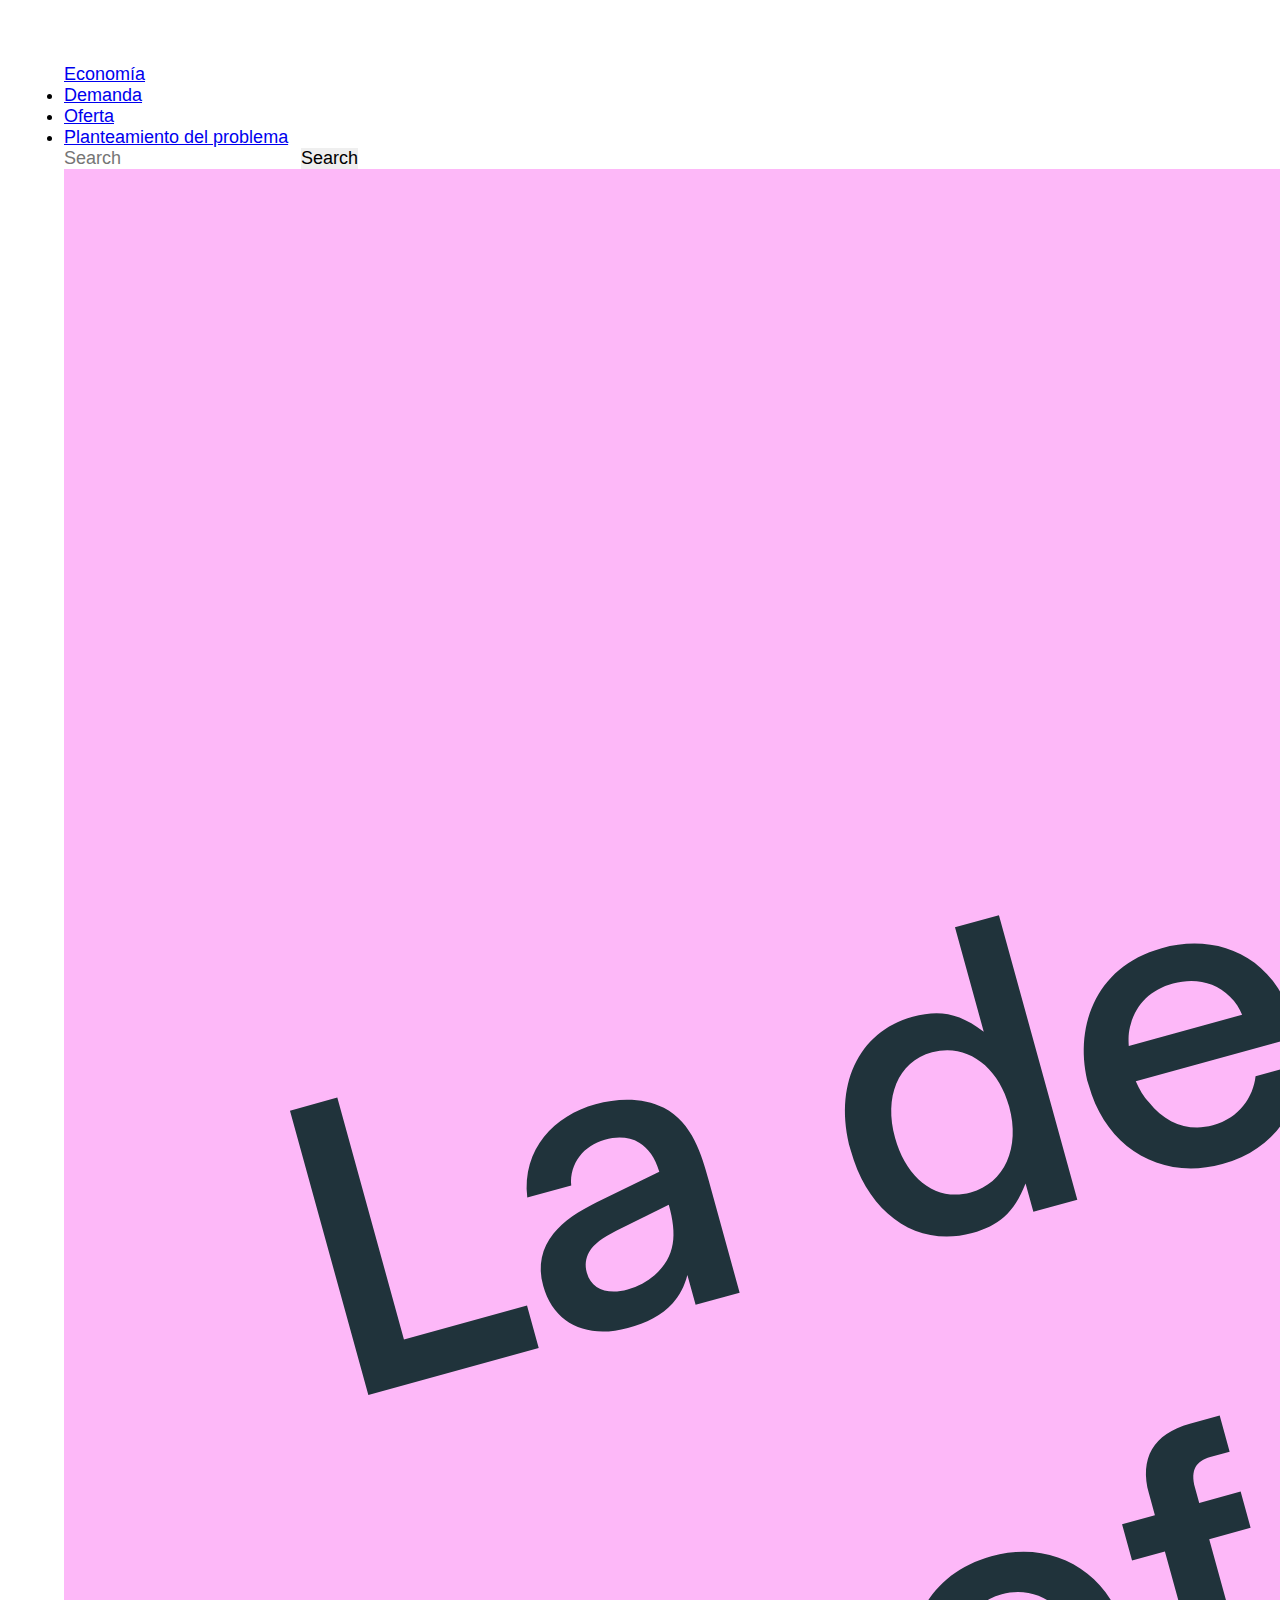
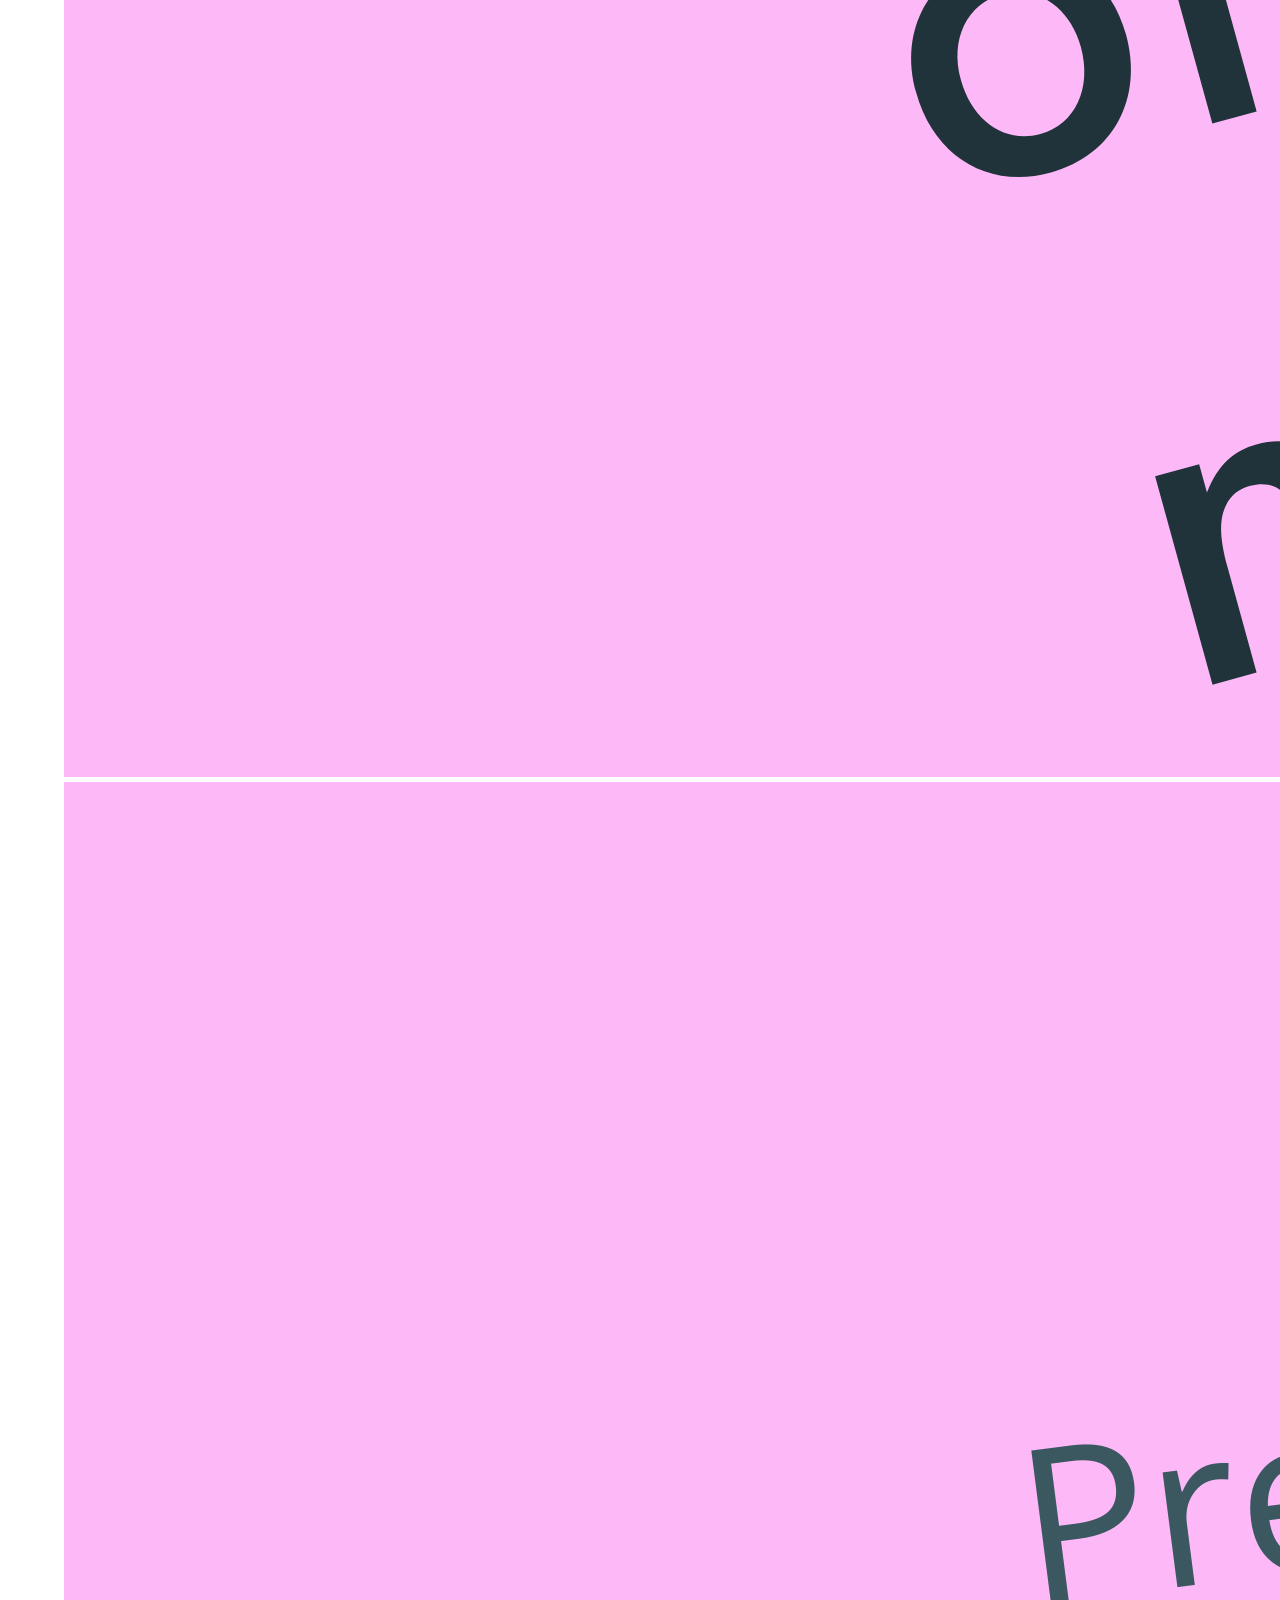
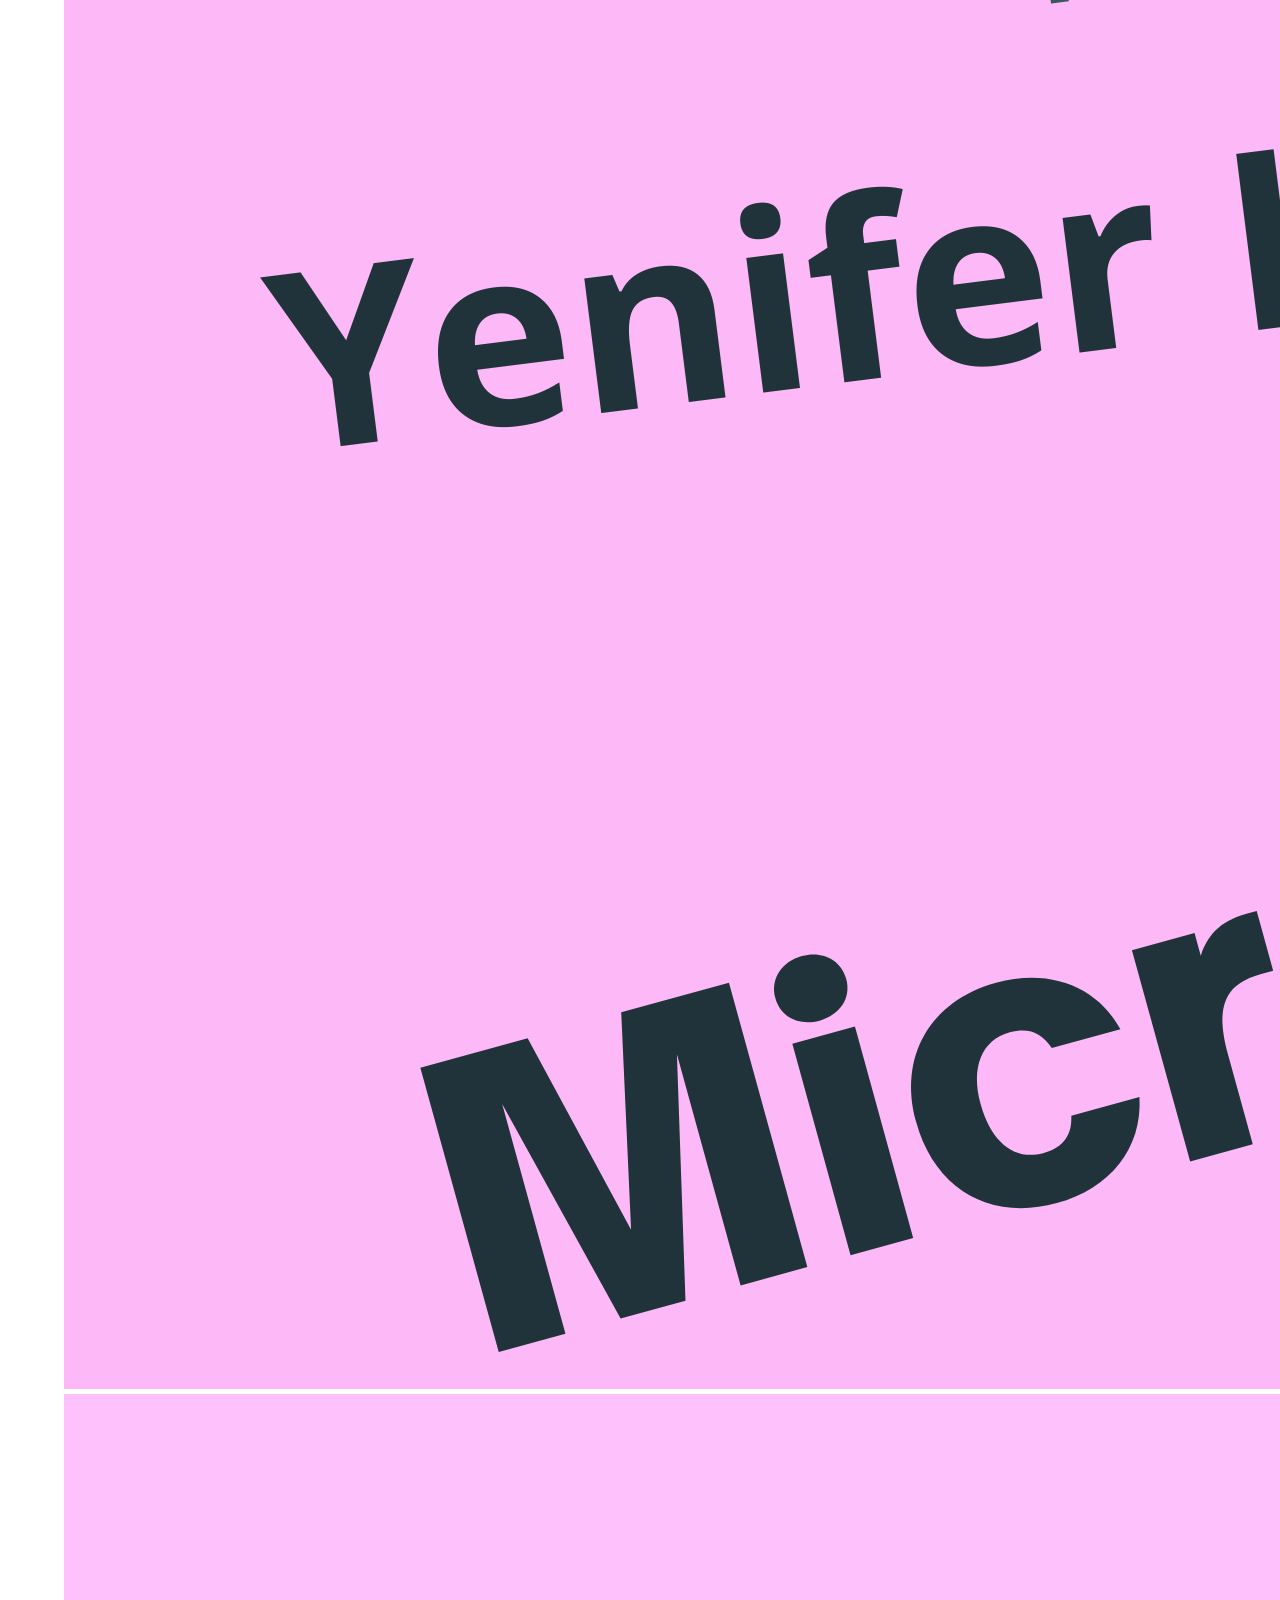
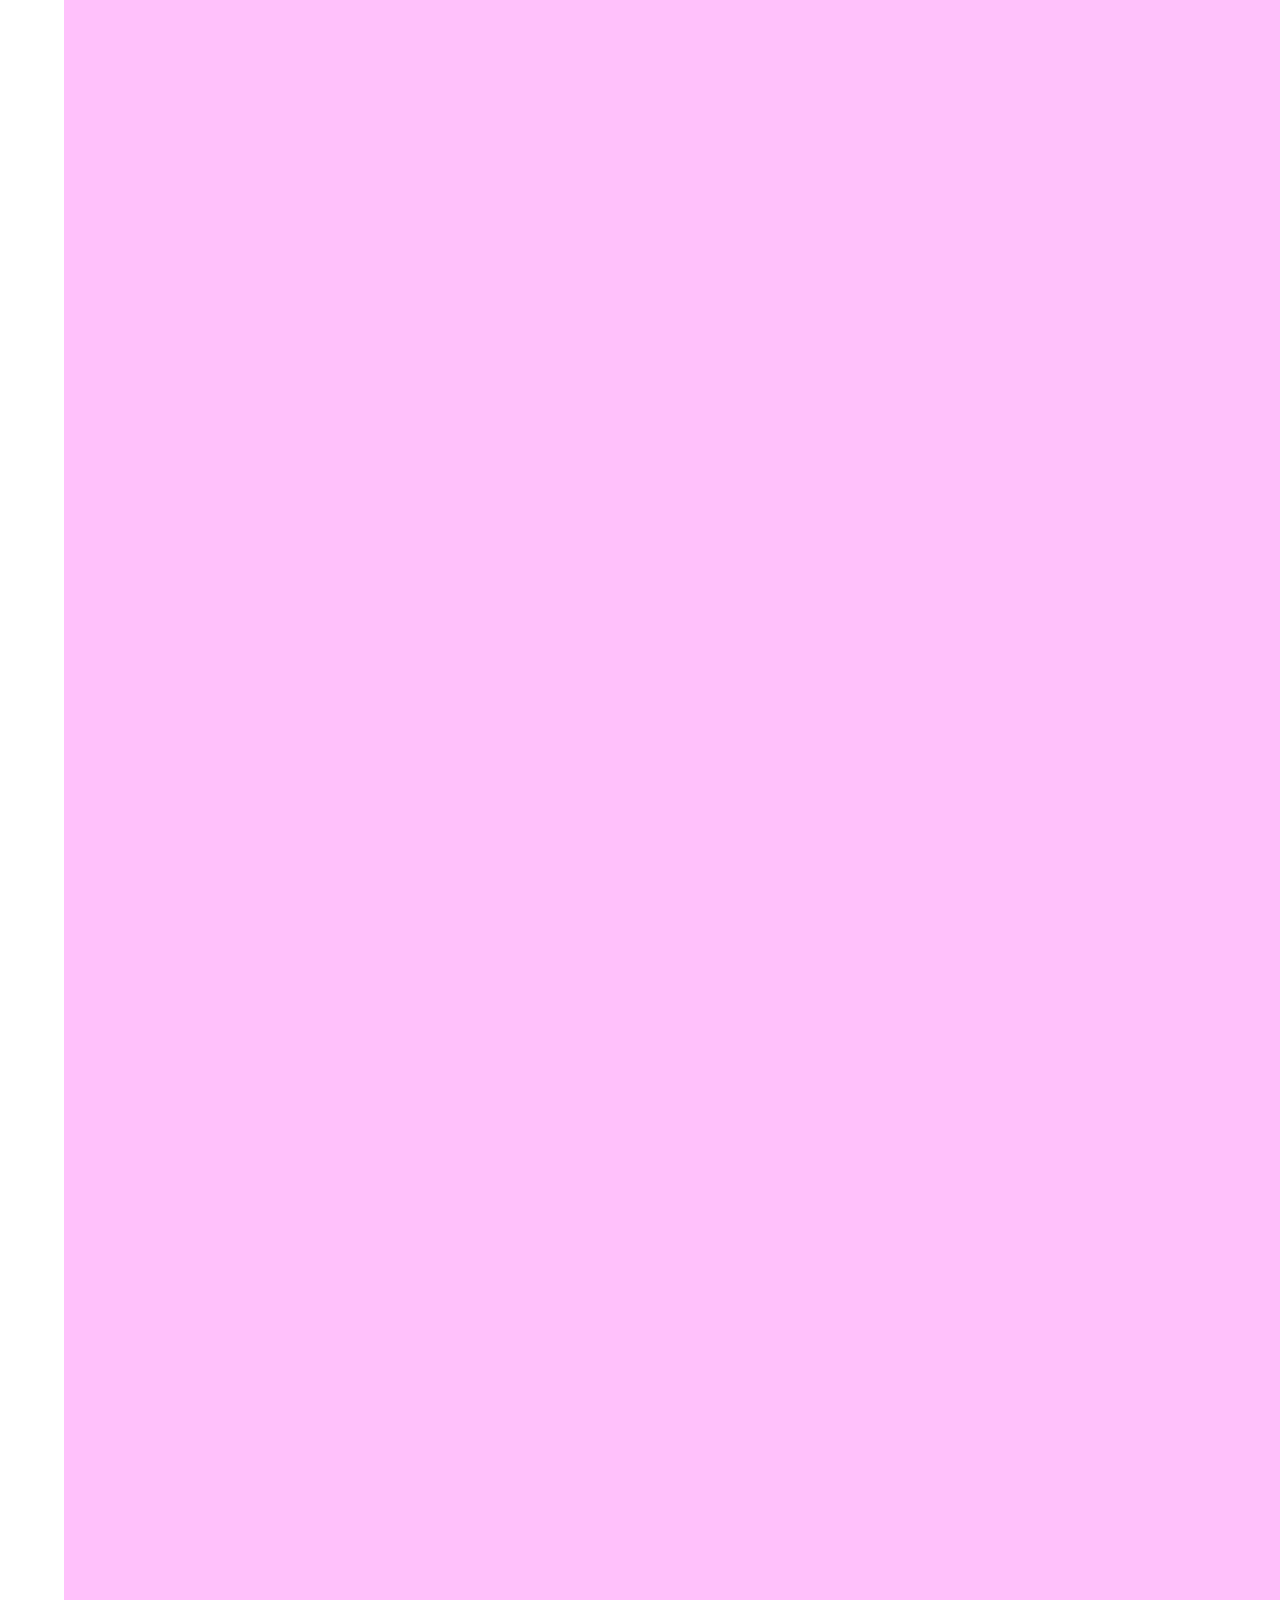
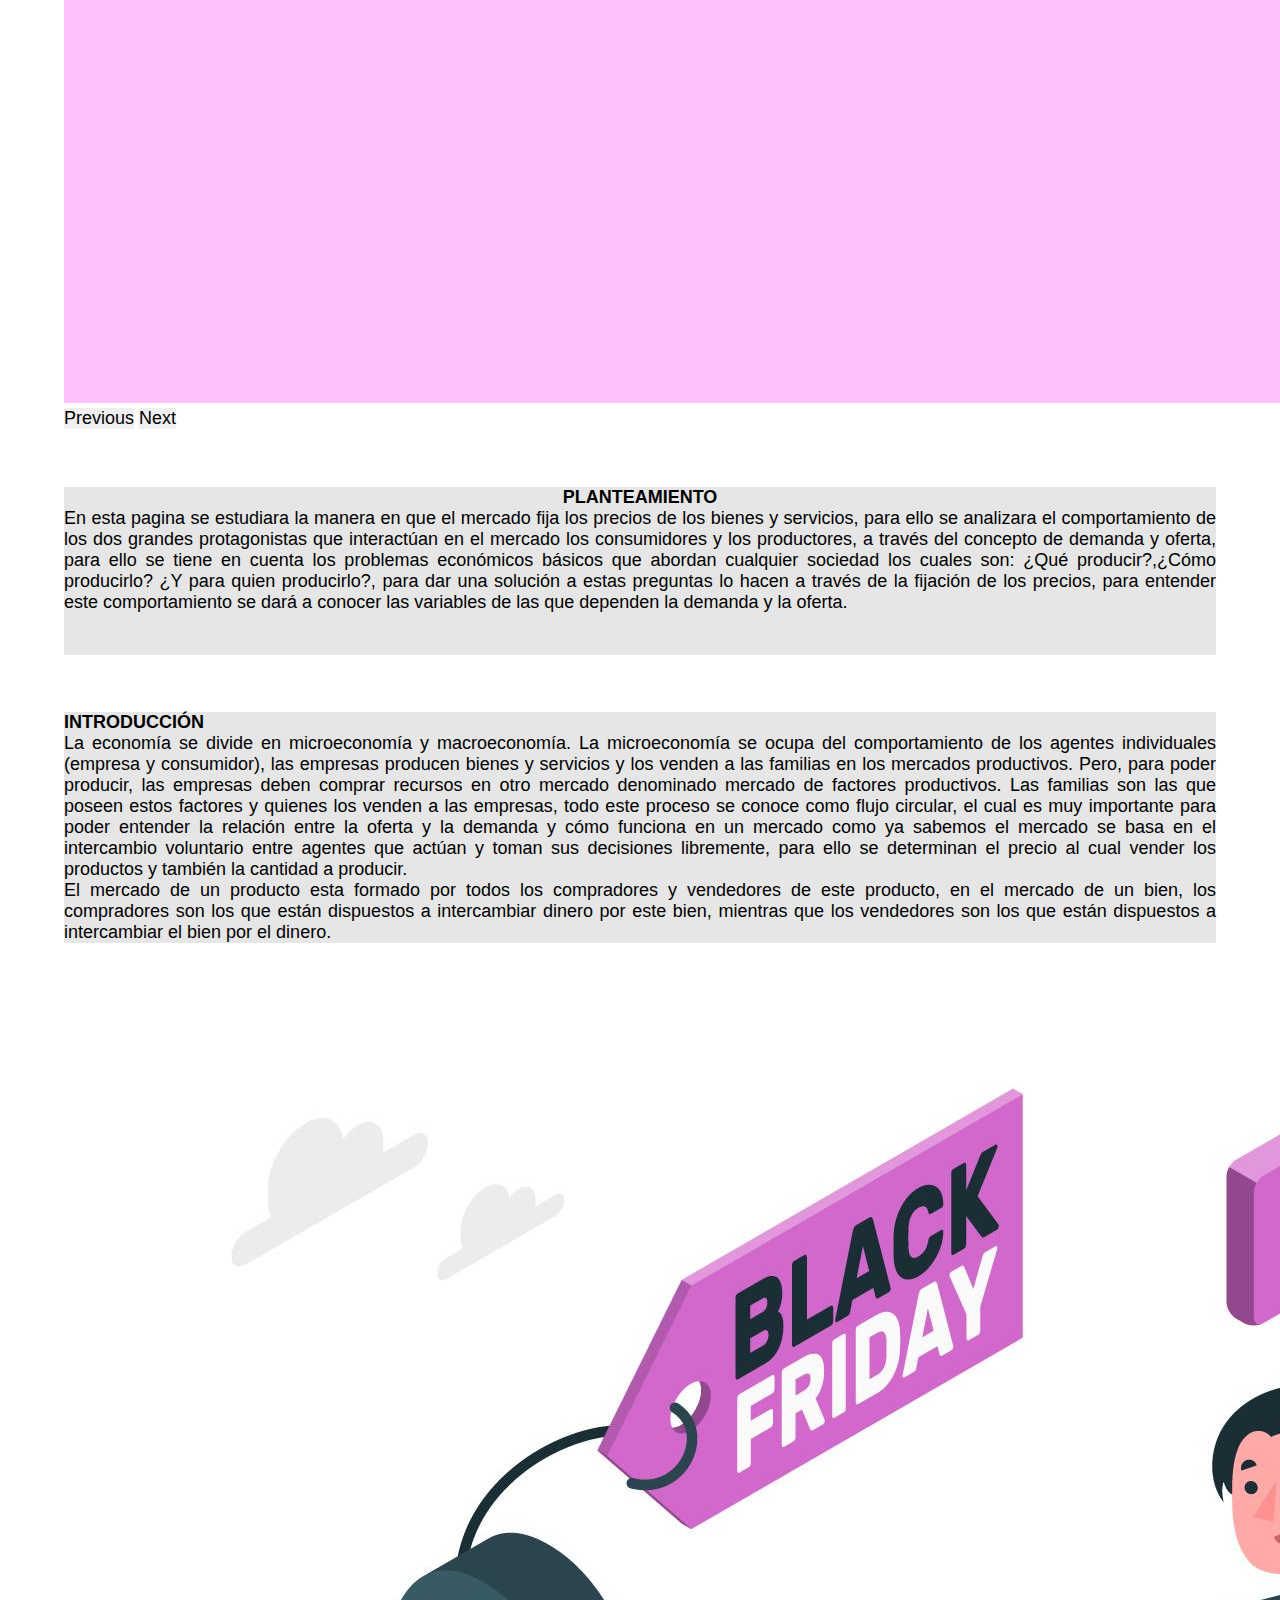
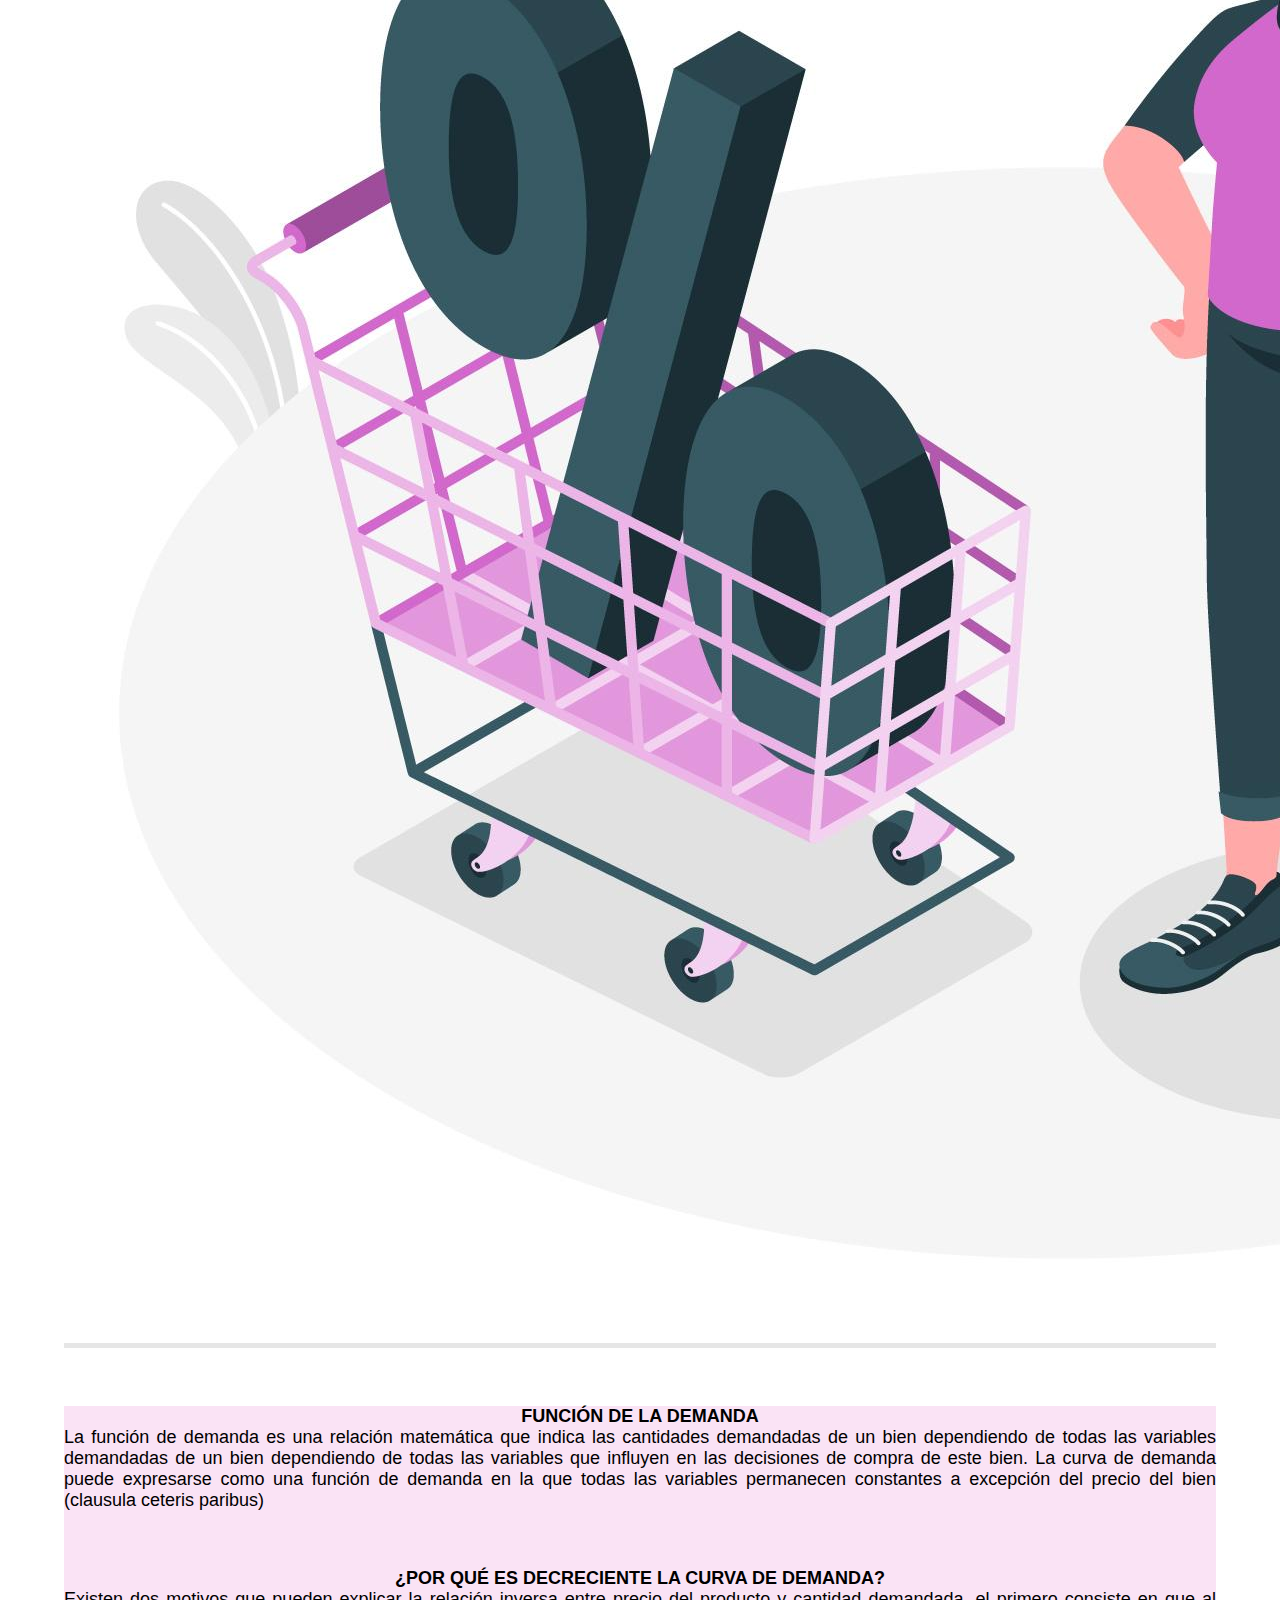
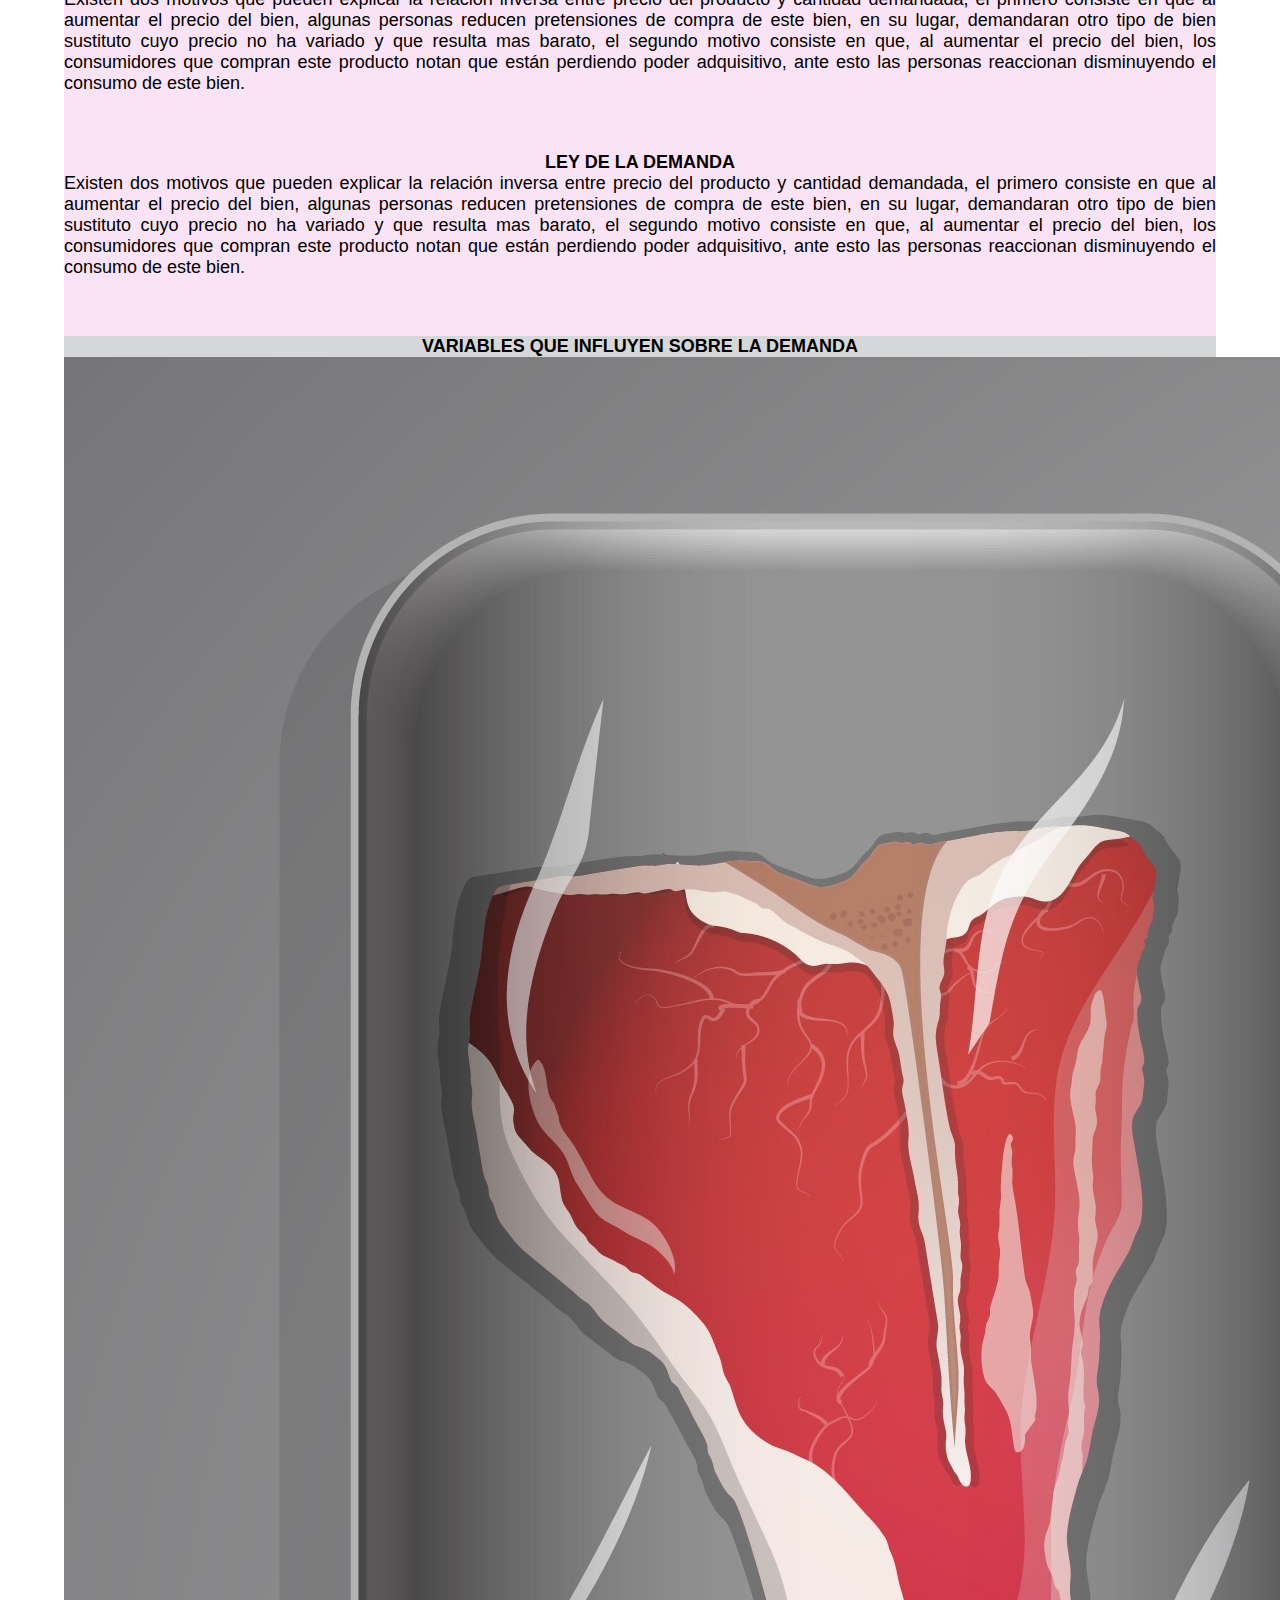
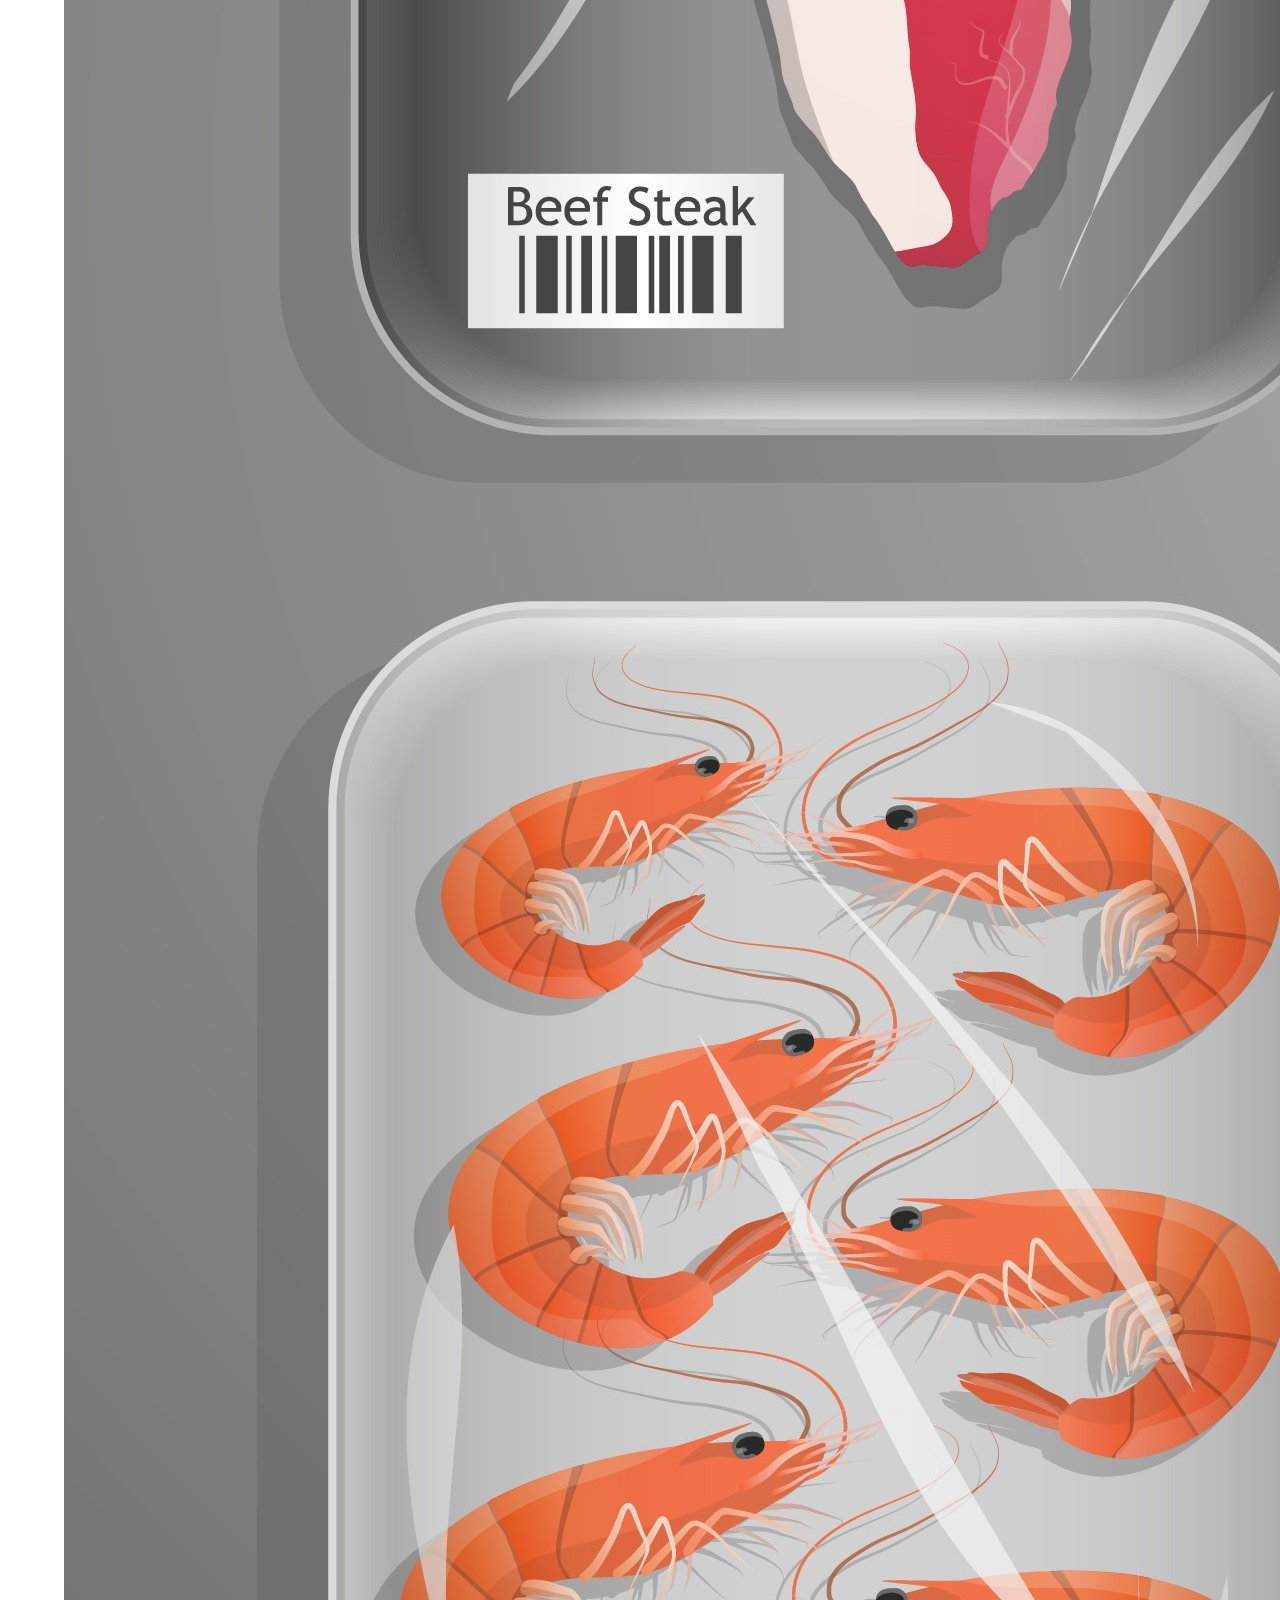
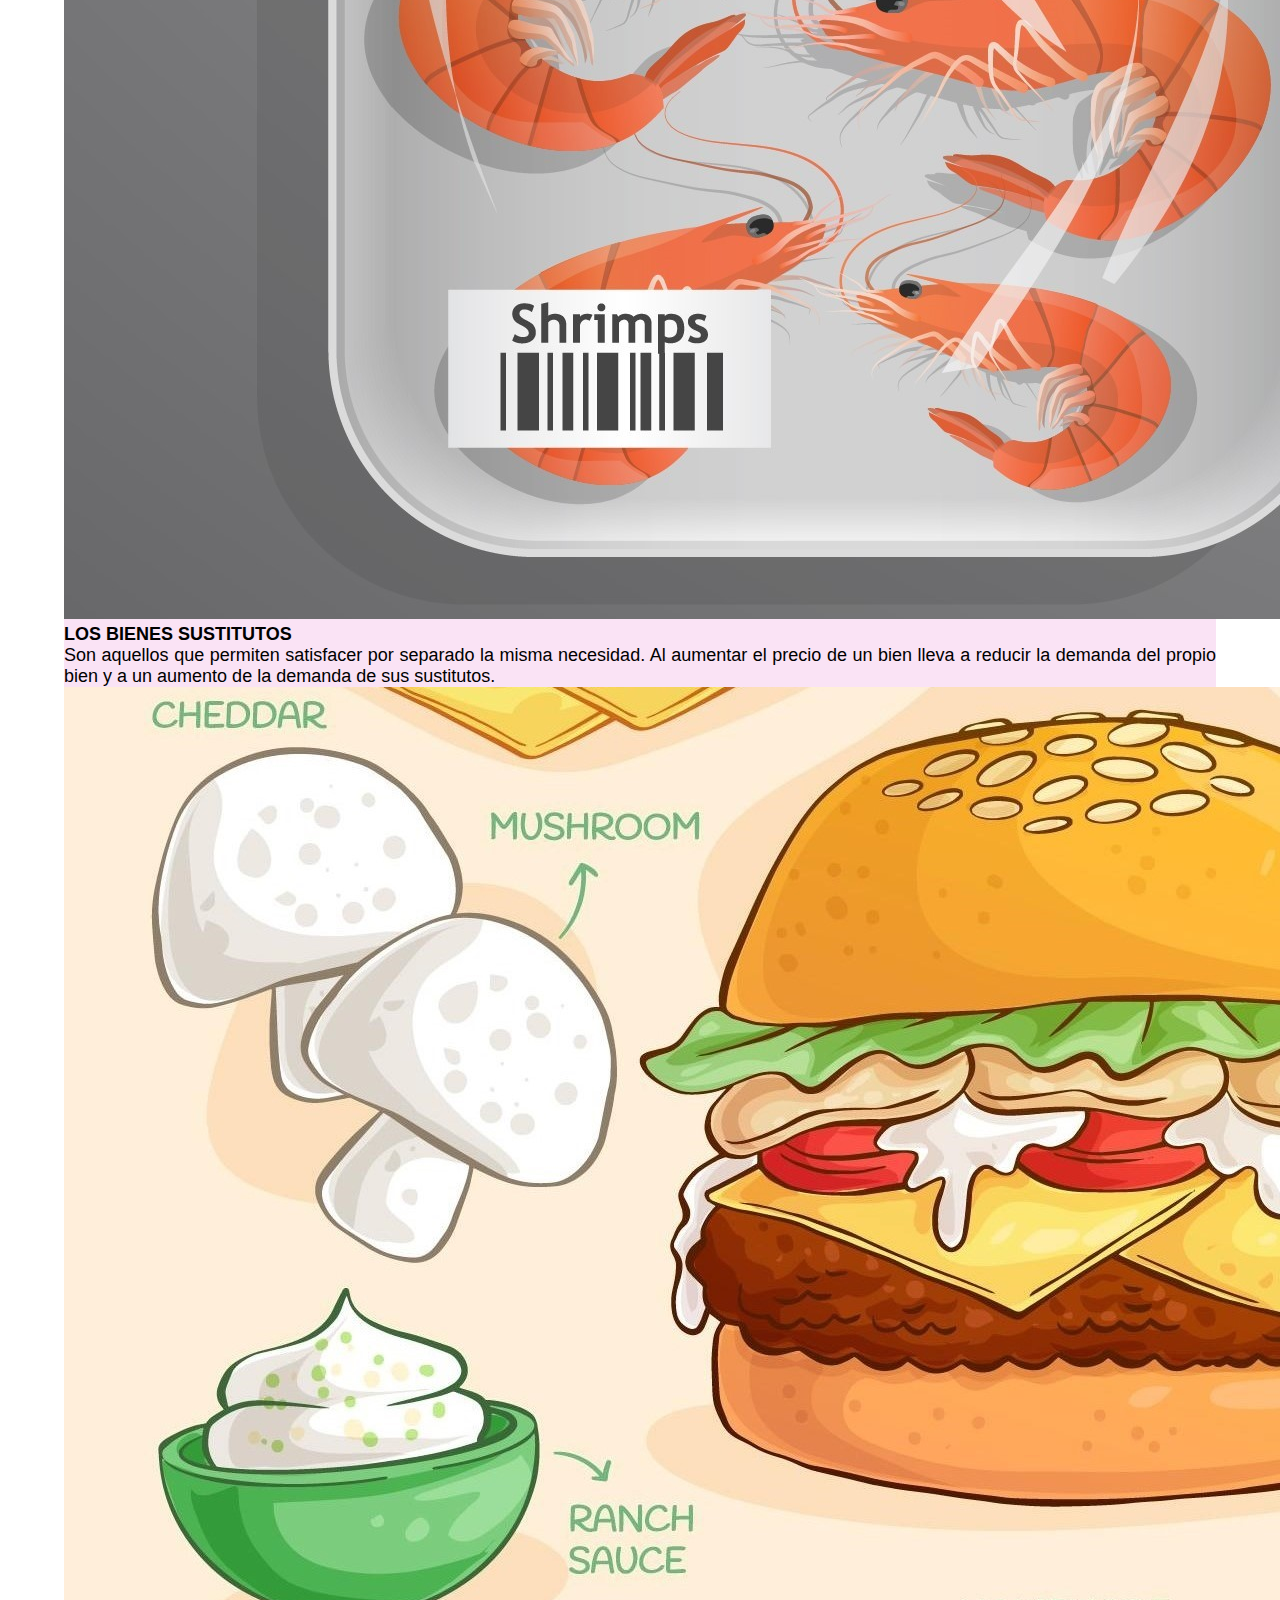
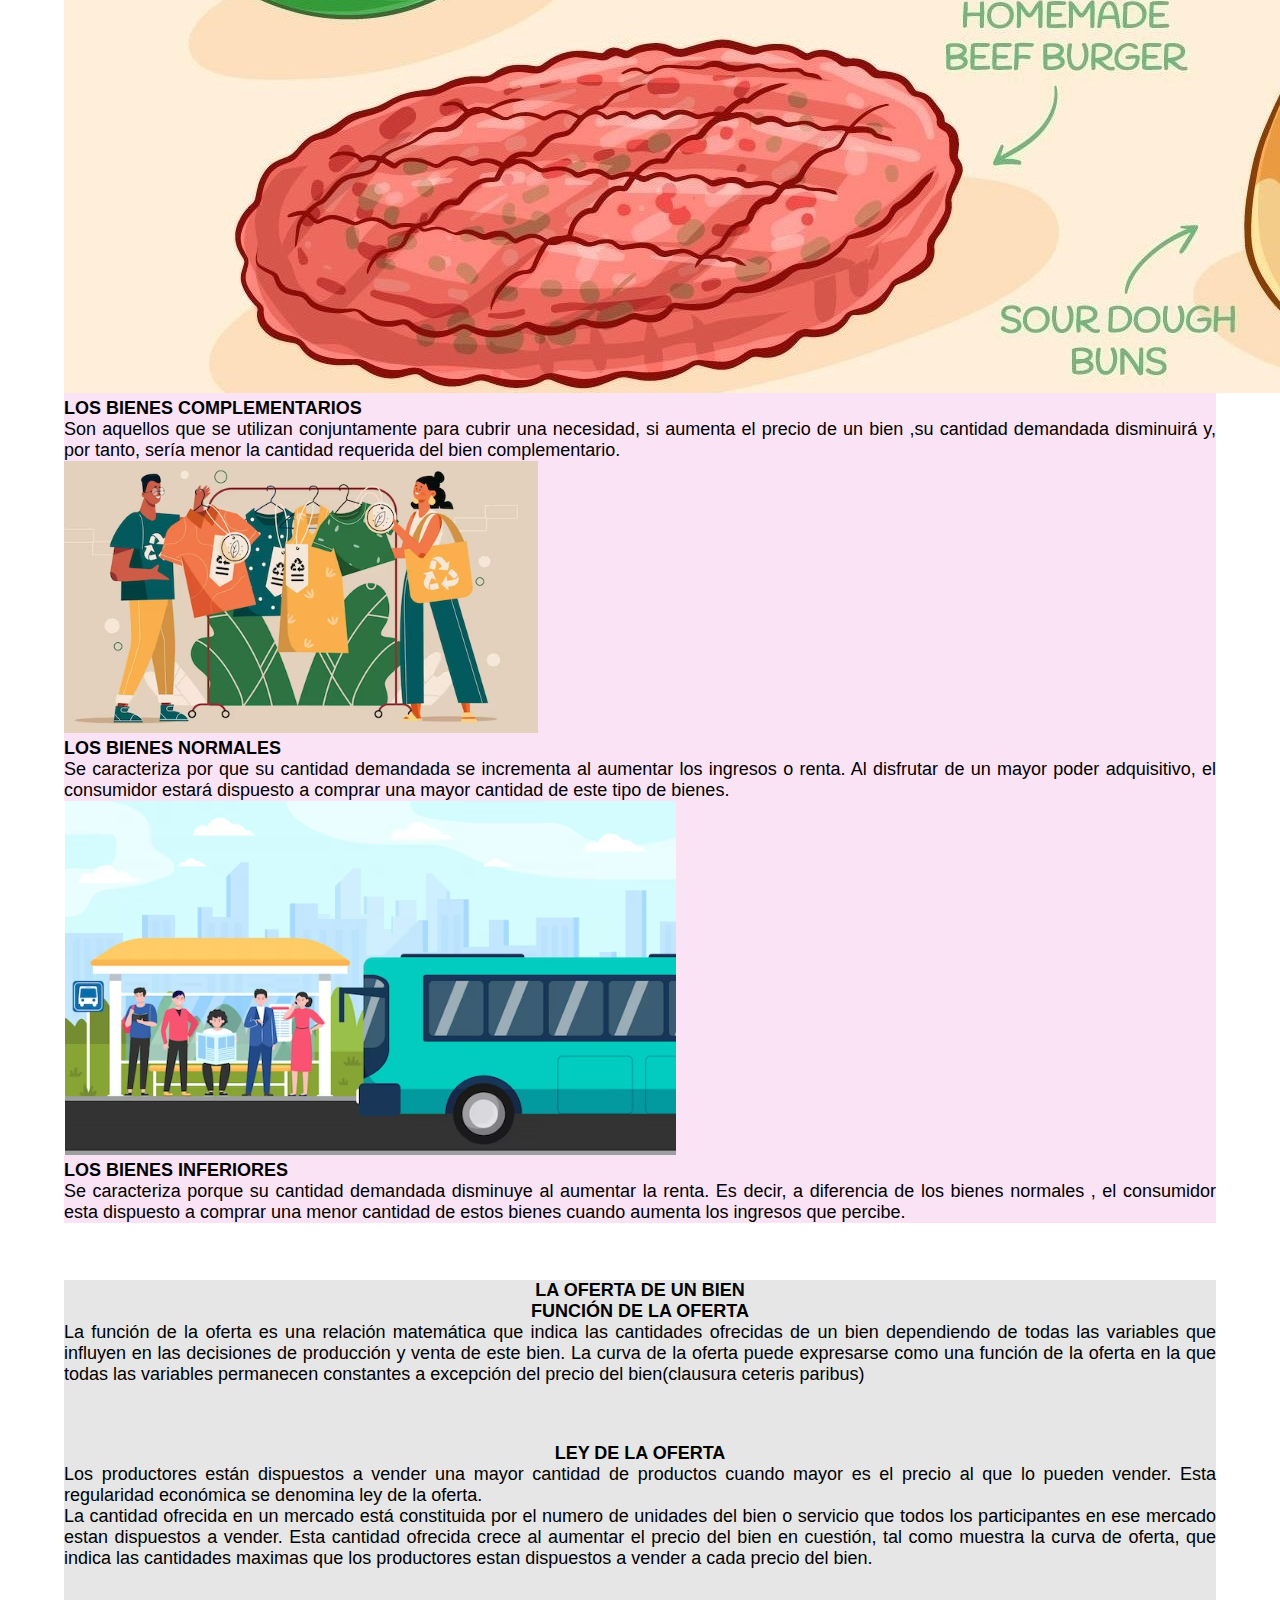
<file: index.html>
<!DOCTYPE html>
<html lang="es">
<head>
  <meta charset="UTF-8">
  <meta http-equiv="X-UA-Compatible" content="IE=edge">
  <meta name="viewport" content="width=device-width, initial-scale=1.0">
  <link rel="stylesheet" href="./styles/styles.css">
  <link href="https://cdn.jsdelivr.net/npm/bootstrap@5.3.0-alpha1/dist/css/bootstrap.min.css" rel="stylesheet" integrity="sha384-GLhlTQ8iRABdZLl6O3oVMWSktQOp6b7In1Zl3/Jr59b6EGGoI1aFkw7cmDA6j6gD" crossorigin="anonymous">

  <title>Economia</title>
</head>
<body>
  <header class="header">
    <!--barra de navegacion-->
    <nav class="navbar navbar-expand-lg bg-body-tertiary fixed-top">
      <div class="container-fluid">
        <a class="navbar-brand" href="#">Economía</a>
        <button class="navbar-toggler" type="button" data-bs-toggle="collapse" data-bs-target="#navbarSupportedContent" aria-controls="navbarSupportedContent" aria-expanded="false" aria-label="Toggle navigation">
          <span class="navbar-toggler-icon"></span>
        </button>
        <div class="collapse navbar-collapse" id="navbarSupportedContent">
          <ul class="navbar-nav me-auto mb-2 mb-lg-0">
            <li class="nav-item">
              <a class="nav-link active" aria-current="page" href="#demanda">Demanda</a>
            </li>
            <li class="nav-item">
              <a class="nav-link" href="#oferta">Oferta</a>
            </li>
            <li class="nav-item">
              <a class="nav-link " href="#planteamiento">Planteamiento del problema</a>
            </li>
          </ul>
          <form class="d-flex" role="search">
            <input class="form-control me-2" type="search" placeholder="Search" aria-label="Search">
            <button class="btn btn-outline-success" type="submit">Search</button>
          </form>
        </div>
      </div>
    </nav>
  <!--carrusel-->
  <div id="carouselExampleAutoplaying" class="carousel slide" data-bs-ride="carousel">
    <div class="carousel-inner p-3 h-50 ">
      <div class="carousel-item active ">
        <img src="./assets/img/portada4.png" class="d-block w-100" alt="presentacion">
      </div>
      <div class="carousel-item">
        <img src="./assets/img/portada5.png" class="d-block w-100" alt="titulo">
      </div>
      <div class="carousel-item">
        <img src="./assets/img/portada6.png" class="d-block w-100" alt="portada">
      </div>
    </div>
    <button class="carousel-control-prev" type="button" data-bs-target="#carouselExampleAutoplaying" data-bs-slide="prev">
      <span class="carousel-control-prev-icon" aria-hidden="true"></span>
      <span class="visually-hidden">Previous</span>
    </button>
    <button class="carousel-control-next" type="button" data-bs-target="#carouselExampleAutoplaying" data-bs-slide="next">
      <span class="carousel-control-next-icon" aria-hidden="true"></span>
      <span class="visually-hidden">Next</span>
    </button>
  </div>

  <!--parte principal pagina HERO-->
  <div class="container  primera ">
    <h2 class="p-4">PLANTEAMIENTO</h2>
    <p>En esta pagina se estudiara la manera en que el mercado fija los precios de los bienes y servicios, para ello se analizara el comportamiento de los dos grandes protagonistas que interactúan en el mercado los consumidores y los productores, a través del concepto de demanda y oferta, para ello se tiene en cuenta los problemas económicos básicos que abordan cualquier sociedad los cuales son: ¿Qué producir?,¿Cómo producirlo? ¿Y para quien producirlo?, para dar una solución a estas preguntas lo hacen a través de la fijación de los precios, para entender este comportamiento se dará a conocer las variables de las que dependen la demanda y la oferta.</p> <br><br>
  </div>

  <div class="container text-center ">
      <!--introduccion-->
    <div class="row row-cols-2 primera ">
      <div class="col">
        <h2 class="p-5">INTRODUCCIÓN</h2>
        <p class="text">La economía se divide en microeconomía y macroeconomía. La microeconomía se ocupa del comportamiento de los agentes individuales (empresa y consumidor), las empresas producen bienes y servicios y los venden a las familias en los mercados productivos. Pero, para poder producir, las empresas deben comprar recursos en otro mercado denominado mercado de factores productivos. Las familias son las que poseen estos factores y quienes los venden a las empresas, todo este proceso se conoce como flujo circular, el cual es muy importante para poder entender la relación entre la oferta y la demanda y cómo funciona en un mercado como ya sabemos el mercado se basa en el intercambio voluntario entre agentes que actúan y toman sus decisiones libremente, para ello se determinan el precio al cual vender los productos y también la cantidad a producir.</p>
        <p class="text">El mercado de un producto esta formado por todos los compradores y vendedores de este producto, en el mercado de un bien, los compradores son los que están dispuestos a intercambiar dinero por este bien, mientras que los vendedores son los que están dispuestos a intercambiar el bien por el dinero.</p>
      </div>
      <div class="col align-content-cente">
        <img class="w-100  p-5 rounded " src="./assets/img/img1.jpg" alt="">
      </div>
    </div>
  </div>
  <!--funcion-->
  <div id="demanda" class="container segunda p-3">
    <div class="container  ">
      <h2>FUNCIÓN DE LA DEMANDA</h2>
      <p class="text">La función de demanda es una relación matemática que indica las cantidades demandadas de un bien dependiendo de todas las variables demandadas de un bien dependiendo de todas las variables que influyen en las decisiones de compra de este bien. La curva de demanda puede expresarse como una función de demanda en la que todas las variables permanecen constantes a excepción del precio del bien (clausula ceteris paribus)</p>
    </div>
    <div class="container">
      <h2>¿POR QUÉ ES DECRECIENTE LA CURVA DE DEMANDA?</h2>
      <p class="text">Existen dos motivos que pueden explicar la relación inversa entre precio del producto y cantidad demandada, el primero consiste en que al aumentar el precio del bien, algunas personas reducen pretensiones de compra de este bien, en su lugar, demandaran otro tipo de bien sustituto cuyo precio no ha variado y que resulta mas barato, el segundo motivo consiste en que, al aumentar el precio del bien, los consumidores que compran este producto notan que están perdiendo poder adquisitivo, ante esto las personas reaccionan disminuyendo el consumo de este bien.</p>
    </div>
    <div class="container">
      <h2>LEY DE LA DEMANDA</h2>
      <p>Existen dos motivos que pueden explicar la relación inversa entre precio del producto y cantidad demandada, el primero consiste en que al aumentar el precio del bien, algunas personas reducen pretensiones de compra de este bien, en su lugar, demandaran otro tipo de bien sustituto cuyo precio no ha variado y que resulta mas barato, el segundo motivo consiste en que, al aumentar el precio del bien, los consumidores que compran este producto notan que están perdiendo poder adquisitivo, ante esto las personas reaccionan disminuyendo el consumo de este bien.</p>
    </div>
<!--card variables que influyen-->
    <div class="container tercera">
      <h2 class="p-3">VARIABLES QUE INFLUYEN SOBRE LA DEMANDA</h2>
    </div>
      <div class="row row-cols-1 row-cols-md-2 g-4">
        <div class="col">
          <div class="card">
            <img src="./assets/img/carne.jpg"  class="text-center" alt="...">
            <div class="card-body">
              <h5 class="card-title text-center">LOS BIENES SUSTITUTOS</h5>
              <p class="card-text text">Son aquellos que permiten satisfacer por separado la misma necesidad. Al aumentar el precio de un bien lleva a reducir la demanda del propio bien y a un aumento de la demanda de sus sustitutos.</p>
            </div>
          </div>
        </div>
        <div class="col">
          <div class="card">
            <img src="./assets/img/complementario.jpg"  class="text-center" alt="...">
            <div class="card-body">
              <h5 class="card-title text-center">LOS BIENES COMPLEMENTARIOS</h5>
              <p class="card-text text">Son aquellos que se utilizan conjuntamente para cubrir una  necesidad, si aumenta el precio de un bien ,su cantidad demandada disminuirá y, por tanto, sería menor la cantidad requerida del bien complementario.</p>
            </div>
          </div>
        </div>
        <div class="col">
          <div class="card">
            <img src="./assets/img/ropa.png"  class="text-center" alt="...">
            <div class="card-body">
              <h5 class="card-title text-center">LOS BIENES NORMALES</h5>
              <p class="card-text text">Se caracteriza por que su cantidad demandada se incrementa al aumentar los ingresos o renta. Al disfrutar de un mayor poder adquisitivo, el consumidor estará dispuesto a comprar una mayor cantidad de este tipo de bienes.</p>
            </div>
          </div>
        </div>
        <div class="col">
          <div class="card"> 
            <img src="./assets/img/bus.png"  class="text-center" alt="...">
            <div class="card-body">
              <h5 class="card-title text-center">LOS BIENES INFERIORES</h5>
              <p class="card-text text" >Se caracteriza porque su cantidad demandada disminuye al aumentar la renta. Es decir, a diferencia de los bienes normales , el consumidor esta dispuesto a comprar una menor cantidad de estos bienes cuando aumenta los ingresos que percibe.</p>
            </div>
          </div>
        </div>
      </div>
  </div>
  <!--oferta-->
<div id="oferta" class="container  primera">
<div class="container">
  <h2 class="p-4">LA OFERTA DE UN BIEN </h2>
  <h2>FUNCIÓN DE LA OFERTA</h2>
  <p>La función de la oferta es una relación matemática que indica las cantidades ofrecidas de un bien dependiendo de todas las variables que influyen en las decisiones de producción y venta de este bien. La curva de la oferta puede expresarse como una función de la oferta en la que todas las variables permanecen constantes a excepción del precio del bien(clausura ceteris paribus)</p>
</div>
<div class="container"> 
  <h2>LEY DE LA OFERTA</h2>
  <p>Los productores están dispuestos a vender una mayor cantidad de productos cuando mayor es el precio al que lo pueden vender. Esta regularidad económica se denomina ley de la oferta.</p>
<p>La cantidad ofrecida en un mercado está constituida por el numero de unidades del bien o servicio que todos los participantes en ese mercado estan dispuestos a vender. Esta cantidad ofrecida crece al aumentar el precio del bien en cuestión, tal como muestra la curva de oferta, que indica las cantidades maximas que los productores estan dispuestos a vender a cada precio del bien.</p>
</div>
<!--card variables que influyen-->
<div class="container segunda">
  <h2>VARIABLES QUE INFLUYEN SOBRE LA OFERTA</h2>
</div>
  <div class="row row-cols-1 row-cols-md-2 g-4">
    <div class="col">
      <div class="card">
        <img src="./assets/img/maquinaria.jpg" class="text-center" alt="...">
        <div class="card-body">
          <h5 class="card-title  text-center">EL ESTADO DE LA TECNOLOGÍA</h5>
          <p class="card-text   p-2 text">Gracias a una mejora tecnológica se puede llegar a producir una mayor cantidad de producto utilizando una mejor o igual cantidad de recursos que antes del cambio. Si se utilizan menos recursos, la empresa podrá producir de forma más barata.</p>
        </div>
      </div>
    </div>
    <div class="col">
      <div class="card">
        <img src="./assets/img/materiaPrima.jpg" class="text-center" alt="...">
        <div class="card-body">
          <h5 class="card-title  text-center">LOS PRECIOS DE LOS FACTORES PRODUCTIVOS</h5>
          <p class="card-text   text" >Los factores productivos son los recursos que utiliza la empresa para poder obtener el producto final. Cuando mas caro sean estos factores, mas cara resultara la producción y menor el beneficio que les reportara a los empresarios vender a un precio determinado, por ende la cantidad producida se reducirá.</p>
        </div>
      </div>
    </div>
    <div class="col">
      <div class="card">
        <img src="./assets/img/taxt.png" class="text-center" alt="...">
        <div class="card-body">
          <h5 class="card-title  text-center">LOS IMPUESTOS SOBRE LAS VENTAS</h5>
          <p class="card-text   text">Este impuesto encarecerá el precio de venta de los productos pero no implica un mayor beneficio para los empresarios: esto llevara una reducción de la oferta a cada precio pagado por el consumidor.</p>
        </div>
      </div>
    </div>
    <div class="col">
      <div class="card ">
        <img src="./assets/img/empresas.png" class="text-center" alt="...">
        <div class="card-body">
          <h5 class="card-title text-center">EL NUMERO DE EMPRESAS QUE PARTICIPAN EN ESTE MERCADO</h5>
          <p class="card-text   text p-1">Cuando más elevado es el numero de empresas que producen y venden, mayor será la cantidad ofrecida de este producto en un determinado momento del tiempo.</p>
        </div>
      </div>
    </div>
  </div>
</div>

<!--planteamiento-->
  <div id="planteamiento" class="container  segunda ">
    <h2 class="p-4">EL EFECTO DE LOS IMPUESTOS SOBRE LA OFERTA Y LA DEMANDA</h2>
    <p>Cuando se introduce un impuesto fijo sobre las ventas en un mercado competitivo, la curva de oferta se desplaza en sentido ascendente en la cuantía del impuesto. Como consecuencia, la cantidad de equilibrio se deduce y el precio aumenta, pero en una cuantía inferior al impuesto, cuya carga se reparte entre compradores y vendedores.</p> <br><br>
  </div>
<script src="https://cdn.jsdelivr.net/npm/bootstrap@5.3.0-alpha1/dist/js/bootstrap.bundle.min.js" integrity="sha384-w76AqPfDkMBDXo30jS1Sgez6pr3x5MlQ1ZAGC+nuZB+EYdgRZgiwxhTBTkF7CXvN" crossorigin="anonymous"></script>
<script src="./scripts/main.js"></script>
</body>
</html>
</file>
<file: styles/styles.css>
*{
  margin: 0;
  padding: 0;
  font-size: 18px;
  box-sizing: border-box;
  font-family: Verdana, Geneva, Tahoma, sans-serif;
  border: none; 
}

.container{
  margin-top: 5%;
  
}
.container>h2{
  text-align: center;
}
.container>p{
  text-align: justify;
}
.table{
  justify-items: center;
  text-align: center;
}
.container1{
  justify-content: center;
  justify-items: center;

}

.text{
  text-align: justify;
}
h1{
  font-size: 10px;
}
.primera{
  background-color: #e6e6e6;
}
.segunda{
  background-color: #fae3f5;
}
.segunda>img{
  border-radius: 15%;
}
.tercera{
  background-color: #d6d7d8;
}
header{
  margin: 5%;
}
</file>
